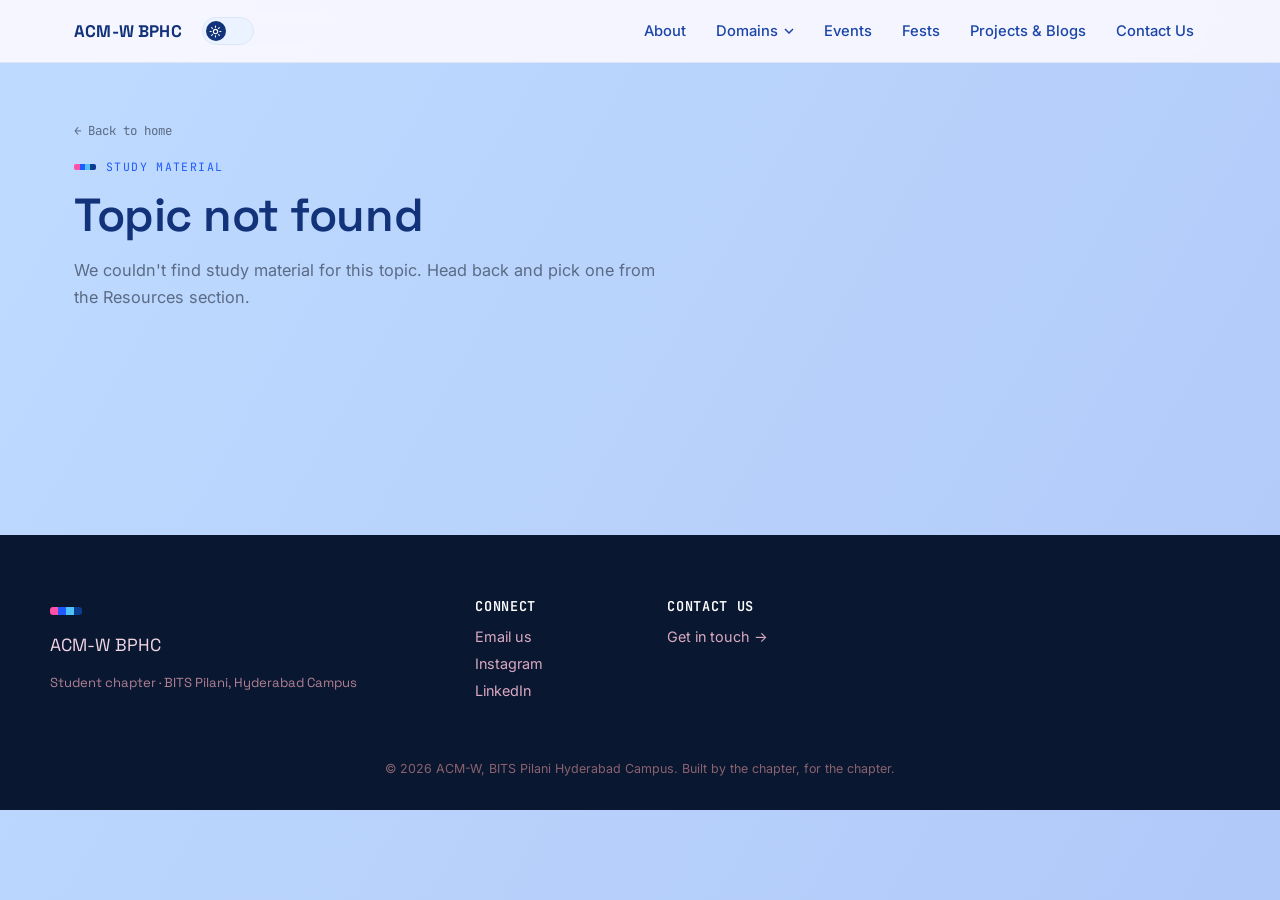
<file: stud.html>
<!DOCTYPE html>
<html lang="en">
<head>
<meta charset="UTF-8">
<meta name="viewport" content="width=device-width, initial-scale=1.0">
<title id="pageTitle">Study Material · ACM-W BPHC</title>
<meta name="description" content="ACM-W BPHC — study material.">
<link rel="preconnect" href="https://fonts.googleapis.com">
<link href="https://fonts.googleapis.com/css2?family=Fraunces:ital,opsz,wght@0,9..144,400;0,9..144,600;0,9..144,700;1,9..144,500&family=Inter:wght@400;500;600;700&family=JetBrains+Mono:wght@400;500;600&family=Space+Grotesk:wght@500;600;700&display=swap" rel="stylesheet">
<link rel="stylesheet" href="style.css">
<link rel="stylesheet" href="domain-page.css">
<script>
  (function(){
    var saved = localStorage.getItem("acmw-theme");
    var theme = saved || (window.matchMedia("(prefers-color-scheme: dark)").matches ? "dark" : "light");
    document.documentElement.setAttribute("data-theme", theme);
  })();
</script>
</head>
<body>
<div class="site-bg" aria-hidden="true"></div>

<header class="site-header" id="top">
  <div class="nav-wrap">
    <div class="nav-right">
      <a class="brand" href="index.html">
        <span class="brand-suffix">ACM-W BPHC</span>
      </a>

      <div class="header-actions">
        <button class="theme-toggle" id="themeToggle" type="button" aria-label="Switch to dark mode" aria-pressed="false">
          <span class="toggle-knob">
            <svg class="icon-sun" viewBox="0 0 24 24" fill="none" stroke="currentColor" stroke-width="2" stroke-linecap="round"><circle cx="12" cy="12" r="4"/><path d="M12 2v2M12 20v2M4.9 4.9l1.4 1.4M17.7 17.7l1.4 1.4M2 12h2M20 12h2M4.9 19.1l1.4-1.4M17.7 6.3l1.4-1.4"/></svg>
            <svg class="icon-moon" viewBox="0 0 24 24" fill="currentColor"><path d="M20.4 14.7A8.5 8.5 0 0 1 9.3 3.6a.5.5 0 0 0-.6-.7A9.5 9.5 0 1 0 21.1 15.3a.5.5 0 0 0-.7-.6Z"/></svg>
          </span>
        </button>

        <button class="nav-toggle" id="navToggle" aria-label="Toggle menu" aria-expanded="false">
          <span></span><span></span><span></span>
        </button>
      </div>
    </div>

    <nav class="main-nav" id="mainNav">
      <a href="index.html#about" class="nav-link">About</a>

      <div class="nav-dropdown">
        <button class="nav-link nav-drop-btn" id="domainsBtn" aria-haspopup="true" aria-expanded="false">Domains <svg width="10" height="6" viewBox="0 0 10 6"><path d="M1 1L5 5L9 1" stroke="currentColor" stroke-width="1.5" fill="none"/></svg></button>
        <div class="dropdown-panel" id="domainsPanel">
          <a href="index.html#domain-technical"><strong>Technical</strong><span>Workshops, project squads, open-source sprints and the tech behind chapter tools.</span></a>
          <a href="index.html#domain-corporate"><strong>Corporate & Sponsorship</strong><span>Partnerships, sponsorships and industry connects that fund and power our events.</span></a>
          <a href="index.html#domain-design"><strong>Design</strong><span>Visual identity, event collateral, posters, merchandise and everything on-brand.</span></a>
          <a href="index.html#domain-content"><strong>Content & Media</strong><span>Copywriting, photography, reels and the chapter's blog & newsletter.</span></a>
          <a href="index.html#domain-outreach"><strong>Marketing & Outreach</strong><span>Growing the community — social media, campus outreach and inter-college relations.</span></a>
          <a href="index.html#domain-management"><strong>Management & Events</strong><span>Logistics, budgets, venue bookings and making sure every event actually happens.</span></a>
        </div>
      </div>

      <a href="index.html#events" class="nav-link">Events</a>
      <a href="index.html#fests" class="nav-link">Fests</a>
      <a href="index.html#projects" class="nav-link">Projects &amp; Blogs</a>
      <a href="index.html#contact" class="nav-link">Contact Us</a>
    </nav>
  </div>
</header>

<main>
  <section class="page-hero">
    <a href="#" id="backToDomain" class="back-link">← Back to Machine Learning &amp; AI</a>
    <p class="eyebrow"><span class="bars bars--xs"></span> STUDY MATERIAL</p>
    <h1 class="page-hero-title" id="topicTitle">Loading…</h1>
    <p class="page-hero-sub" id="topicIntro"></p>
  </section>

  <section class="section">
    <div class="section-inner">
      <article class="study-content" id="topicContent"></article>
    </div>
  </section>
</main>

<footer class="site-footer">
  <div class="footer-inner">
    <div class="footer-brand">
      <span class="bars bars--sm"></span>
      <p>ACM-W BPHC</p>
      <p class="muted">Student chapter · BITS Pilani, Hyderabad Campus</p>
    </div>
    <div class="footer-links">
      <div>
        <h4>Connect</h4>
        <a href="mailto:acmw@hyderabad.bits-pilani.ac.in">Email us</a>
        <a href="#" target="_blank" rel="noopener">Instagram</a>
        <a href="#" target="_blank" rel="noopener">LinkedIn</a>
      </div>
      <div>
        <h4>Contact Us</h4>
        <a href="index.html#contact">Get in touch →</a>
      </div>
    </div>
  </div>
  <p class="footer-copy">© <span id="year"></span> ACM-W, BITS Pilani Hyderabad Campus. Built by the chapter, for the chapter.</p>
</footer>

<script src="domain-page.js"></script>
<script src="study.js"></script>
</body>
</html>
</file>
<file: style.css>
/* =====================================================
   ACM-W BPHC — Design tokens
   Palette matched to the acm-w logo mark: blue and pink
   accents on a deep-navy + white base.
   ===================================================== */
:root{
  --ink:        #12327A;
  --ink-soft:   #1B45A8;
  --paper:      #FFFFFF;
  --paper-tint: #EAF3FF;
  --surface:    #FFFFFF;
  --header-bg:  rgba(251,249,255,0.9);
  --magenta:    #FF4FA6;
  --violet:     #1E5AFF;
  --amber:      #4FC3F7;
  --teal:       #0B3D91;
  --muted:      #5B6B85;
  --line:       #DCE7F5;
  --line-dark:  rgba(255,255,255,0.14);
  --shadow:     rgba(11,11,13,0.09);
  --cube-blue:  #BFDBFF;
  --cube-white: #F5F9FF;
  --cube-pink:  #F8CBE4;
  --grad-1:     #BFDBFF;
  --grad-2:     #A9BFF5;
  --grad-3:     #E3B8DC;
  --grad-4:     #B3A8EC;

  /* Fixed-dark tokens: chips like the terminal, footer, and fest
     cards are designed as dark navy panels with light text baked
     in — they stay this way in both themes rather than inverting. */
  --navy-fixed:      #0A1730;
  --navy-fixed-soft: #142A4E;

  --font-display: 'Space Grotesk', 'Poppins', sans-serif;
  --font-accent: 'Fraunces', serif;
  --font-body: 'Inter', sans-serif;
  --font-mono: 'JetBrains Mono', monospace;

  --radius: 14px;
  --container: 1180px;
}

/* ---------- dark mode ---------- */
html[data-theme="dark"]{
  --ink:        #F3F6FF;
  --ink-soft:   #C9D6F5;
  --paper:      #0A1730;
  --paper-tint: rgba(255,255,255,0.06);
  --surface:    #12275A;
  --header-bg:  rgba(9,19,40,0.86);
  --violet:     #6E93FF;
  --teal:       #45D6C9;
  --muted:      #93A3C6;
  --line:       rgba(255,255,255,0.14);
  --shadow:     rgba(0,0,0,0.35);
  --grad-1:     #2A3F72;
  --grad-2:     #3B3873;
  --grad-3:     #5C2F55;
  --grad-4:     #3A2F6E;
}
html{transition:background 0.25s ease;}
body{transition:background 0.25s ease, color 0.25s ease;}
.site-header, .domain-panel, .calendar-card, .testimonial-card, .project-card,
.quicklink-card, .senate-card, .filter-chip, .modal, .btn--small, .domain-crumb,
.icon-btn, .domain-tab{
  transition:background 0.25s ease, border-color 0.25s ease, color 0.25s ease;
}

*{box-sizing:border-box;}
html{scroll-behavior:smooth;}
body{
  margin:0;
  font-family:var(--font-body);
  color:var(--ink);
  background:var(--paper);
  -webkit-font-smoothing:antialiased;
}
h1,h2,h3,h4{font-family:var(--font-display); margin:0; line-height:1.1; font-weight:600; letter-spacing:-0.01em;}
p{margin:0 0 1em; color:var(--muted); line-height:1.65;}
a{color:inherit;}
ul{margin:0; padding:0; list-style:none;}
button{font-family:inherit; cursor:pointer;}
@media (prefers-reduced-motion: reduce){
  html{scroll-behavior:auto;}
  *{animation-duration:0.001ms !important; transition-duration:0.001ms !important;}
}

/* ---------- signature bar motif ---------- */
.bars{
  display:inline-flex;
  height:10px;
  width:44px;
  border-radius:3px;
  overflow:hidden;
  flex-shrink:0;
}
.bars::before, .bars::after{content:'';}
.bars{background:linear-gradient(90deg,
  var(--magenta) 0 25%, var(--violet) 25% 50%,
  var(--amber) 50% 75%, var(--teal) 75% 100%);}
.bars--sm{width:32px; height:8px;}
.bars--xs{width:22px; height:6px; border-radius:2px;}
.section-bars{display:flex; justify-content:center; padding:0; margin:0;}
.section-bars .bars{width:120px; height:4px; border-radius:0;}

/* ---------- header / nav ---------- */
.site-header{
  position:sticky; top:0; z-index:50;
  background:var(--header-bg);
  backdrop-filter:blur(10px);
  border-bottom:1px solid var(--line);
}
.nav-wrap{
  max-width:var(--container); margin:0 auto; padding:14px 24px;
  display:flex; align-items:center; justify-content:space-between; gap:24px;
}
.brand{display:flex; align-items:center; gap:10px; text-decoration:none;}
.nav-right{display:flex; align-items:center; gap:20px;}
.brand-suffix{
  font-family:var(--font-display); font-weight:700; font-size:1.05rem;
  color:var(--ink); letter-spacing:0.01em;
  opacity:0; animation:fadeIn 0.7s ease 0.15s forwards;
}
@keyframes fadeIn{ from{opacity:0;} to{opacity:1;} }

/* ---------- theme toggle ---------- */
.theme-toggle{
  position:relative; display:inline-flex; align-items:center;
  width:52px; height:28px; padding:3px; border-radius:999px; flex-shrink:0;
  border:1px solid var(--line); background:var(--paper-tint);
  transition:background 0.2s ease, border-color 0.2s ease;
}
.theme-toggle .toggle-knob{
  width:20px; height:20px; border-radius:50%; background:var(--ink);
  display:flex; align-items:center; justify-content:center; color:var(--paper);
  transform:translateX(0); transition:transform 0.25s cubic-bezier(.22,1,.36,1), background 0.2s ease;
}
html[data-theme="dark"] .theme-toggle .toggle-knob{transform:translateX(24px);}
.theme-toggle svg{width:13px; height:13px;}
.theme-toggle .icon-moon{display:none;}
html[data-theme="dark"] .theme-toggle .icon-sun{display:none;}
html[data-theme="dark"] .theme-toggle .icon-moon{display:block;}
.theme-toggle:hover{border-color:var(--violet);}
.main-nav{display:flex; align-items:center; gap:6px; flex-wrap:wrap;}
.nav-link{
  font-size:0.92rem; font-weight:500; text-decoration:none; color:var(--ink-soft);
  padding:8px 12px; border-radius:8px; display:inline-flex; align-items:center; gap:6px;
  background:none; border:none; transition:background 0.15s ease, color 0.15s ease;
}
.nav-link:hover{background:var(--paper-tint); color:var(--magenta);}
.nav-dropdown{position:relative;}
.dropdown-panel{
  position:absolute; top:calc(100% + 10px); left:50%; transform:translateX(-50%);
  background:var(--paper); border:1px solid var(--line); border-radius:var(--radius);
  box-shadow:0 18px 40px rgba(11,11,13,0.14);
  min-width:260px; padding:8px; display:none; flex-direction:column; gap:2px;
}
.dropdown-panel.is-open{display:flex;}
.dropdown-panel a{
  display:flex; flex-direction:column; padding:10px 12px; border-radius:8px; text-decoration:none;
}
.dropdown-panel a:hover{background:var(--paper-tint);}
.dropdown-panel a strong{font-size:0.9rem; color:var(--ink);}
.dropdown-panel a span{font-size:0.78rem; color:var(--muted);}
.header-actions{display:flex; align-items:center; gap:10px;}
.nav-toggle{
  display:none; flex-direction:column; gap:4px; background:none; border:none; padding:8px;
}
.nav-toggle span{width:22px; height:2px; background:var(--ink); border-radius:2px;}

.btn{
  font-family:var(--font-mono); font-size:0.8rem; font-weight:500; letter-spacing:0.02em;
  border-radius:999px; padding:11px 20px; border:1px solid transparent; text-decoration:none;
  display:inline-flex; align-items:center; gap:8px; transition:transform 0.15s ease, background 0.15s ease, border-color .15s ease;
}
.btn:active{transform:scale(0.97);}
.btn--primary{background:var(--ink); color:var(--paper);}
.btn--primary:hover{background:var(--magenta);}
.btn--ghost{border-color:var(--line); color:var(--ink);}
.btn--ghost:hover{border-color:var(--magenta); color:var(--magenta);}
.btn--edit{border:1px dashed var(--violet); color:var(--violet); background:none; margin-left:4px;}
.btn--edit.is-on{background:var(--violet); color:#fff; border-style:solid;}
.btn--small{font-size:0.72rem; padding:8px 14px; border:1px solid var(--line); background:var(--surface); color:var(--ink);}
.btn--small:hover{border-color:var(--magenta); color:var(--magenta);}
.btn--danger{border-color:var(--magenta); color:var(--magenta); background:none;}

/* ---------- hero ---------- */
.hero{
  position:relative;
  max-width:1180px; margin:0 auto; padding:56px 24px;
  min-height:calc(100vh - 68px);
  display:flex; align-items:center; justify-content:center;
}
.site-bg{
  position:fixed; inset:0;
  z-index:-1;
  pointer-events:none;
  background:linear-gradient(120deg, var(--grad-1) 0%, var(--grad-2) 38%, var(--grad-3) 62%, var(--grad-4) 82%, var(--grad-1) 100%);
  background-size:400% 400%;
  animation:heroGradientFlow 24s ease-in-out infinite;
}
@keyframes heroGradientFlow{
  0%{background-position:0% 50%;}
  50%{background-position:100% 50%;}
  100%{background-position:0% 50%;}
}
.hero-inner{
  position:relative; z-index:1;
  width:100%;
  display:grid;
  grid-template-columns:1.15fr 0.85fr;
  align-items:center;
  gap:40px;
}
@keyframes heroRise{
  from{opacity:0; transform:translateY(26px);}
  to{opacity:1; transform:translateY(0);}
}
.eyebrow{
  font-family:var(--font-mono); font-size:0.72rem; letter-spacing:0.12em; color:var(--violet);
  display:flex; align-items:center; gap:10px; margin-bottom:14px; text-transform:uppercase;
}
.hero-copy{text-align:left;}
.hero-heading{
  font-size:clamp(2rem, 3.6vw, 3.1rem); letter-spacing:-0.01em; color:var(--ink);
  opacity:0; animation:heroRise 0.75s ease 0.2s forwards;
}
.hero-tagline{
  font-family:var(--font-mono); font-size:1.35rem; letter-spacing:0.04em; text-transform:uppercase;
  color:var(--ink); font-weight:700; margin:16px 0 0;
  opacity:0; animation:heroRise 0.7s ease 0.4s forwards;
}
.hero-mission{
  font-size:1.02rem; max-width:52ch; margin:18px 0 0;
  opacity:0; animation:heroRise 0.7s ease 0.58s forwards;
}
.hero-mission strong{color:var(--ink); font-family:var(--font-display); font-weight:600;}
.hero-vision{
  font-size:1.02rem; max-width:52ch; margin:12px 0 0;
  opacity:0; animation:heroRise 0.7s ease 0.74s forwards;
}
.hero-vision strong{color:var(--ink); font-family:var(--font-display); font-weight:600;}
.hero-learn-more{
  display:inline-flex; align-items:center; gap:6px;
  font-family:var(--font-mono); font-size:0.9rem; font-weight:600;
  color:var(--ink); text-decoration:none; margin-top:20px;
  opacity:0; animation:heroRise 0.7s ease 0.9s forwards;
}
.hero-learn-more:hover{color:var(--violet);}
.hero-accent{color:var(--magenta); font-family:var(--font-accent); font-style:italic; font-weight:500;}
.hero-visual{
  display:flex; align-items:center; justify-content:flex-end;
  opacity:0; animation:heroRise 0.8s ease 0.3s forwards;
}
.hero-logo-wrap{margin:0;}

.hero-logo-scene{
  width:fit-content;
  margin:0 auto;
  transform:rotate(45deg);
}
.hero-logo-float{
  position:relative;
  display:block;
  -webkit-perspective:900px;
  perspective:900px;
  animation:heroLogoFloat 5.5s ease-in-out 1.5s infinite;
}
.hero-logo-glow{
  position:absolute;
  inset:-8%;
  z-index:0;
  border-radius:0;
  background:radial-gradient(circle, rgba(30,90,255,0.5) 0%, rgba(255,79,166,0.28) 45%, transparent 72%);
  filter:blur(20px);
  animation:heroLogoGlow 3.4s ease-in-out 1.5s infinite;
  pointer-events:none;
}
.hero-logo-cube{
  --cube-size: clamp(170px, 26vw, 280px);
  position:relative;
  z-index:1;
  width:var(--cube-size); height:var(--cube-size);
  margin:0 auto;
  -webkit-transform-style:preserve-3d;
  transform-style:preserve-3d;
  cursor:grab;
  touch-action:none;
  -webkit-user-select:none;
  user-select:none;
  animation:cubeSpinIn 1.3s cubic-bezier(.22,1,.36,1) 0.15s both;
}
.hero-logo-cube.is-dragging{cursor:grabbing;}
.cube-face{
  position:absolute; inset:0;
  display:flex; align-items:center; justify-content:center;
  -webkit-backface-visibility:hidden;
  backface-visibility:hidden;
  box-shadow:inset 0 0 0 1px rgba(255,255,255,0.18);
}
.cube-front{background:var(--surface); box-shadow:inset 0 0 0 1px var(--line); -webkit-transform:translateZ(calc(var(--cube-size) / 2)); transform:translateZ(calc(var(--cube-size) / 2));}
.cube-back{background:linear-gradient(135deg,var(--cube-blue),var(--cube-white)); -webkit-transform:rotateY(180deg) translateZ(calc(var(--cube-size) / 2)); transform:rotateY(180deg) translateZ(calc(var(--cube-size) / 2));}
.cube-right{background:linear-gradient(150deg,var(--cube-white),var(--cube-blue)); -webkit-transform:rotateY(90deg) translateZ(calc(var(--cube-size) / 2)); transform:rotateY(90deg) translateZ(calc(var(--cube-size) / 2));}
.cube-left{background:linear-gradient(120deg,var(--cube-blue),var(--cube-pink)); -webkit-transform:rotateY(-90deg) translateZ(calc(var(--cube-size) / 2)); transform:rotateY(-90deg) translateZ(calc(var(--cube-size) / 2));}
.cube-top{background:linear-gradient(135deg,var(--cube-white),var(--cube-blue)); -webkit-transform:rotateX(90deg) translateZ(calc(var(--cube-size) / 2)); transform:rotateX(90deg) translateZ(calc(var(--cube-size) / 2));}
.cube-bottom{background:linear-gradient(135deg,var(--cube-pink),var(--cube-blue)); -webkit-transform:rotateX(-90deg) translateZ(calc(var(--cube-size) / 2)); transform:rotateX(-90deg) translateZ(calc(var(--cube-size) / 2));}

.cube-label{
  font-family:var(--font-display); font-weight:600; color:#12327A;
  font-size:0.82rem; line-height:1.2; text-align:center; padding:0 10px;
  pointer-events:none;
}
.cube-label--mono{
  font-family:var(--font-mono); font-weight:500; font-size:0.7rem;
  letter-spacing:-0.01em; word-break:break-word;
}

.hero-logo{
  display:block; max-width:76%; max-height:76%; width:auto; height:auto;
  background:transparent;
  pointer-events:none;
  transform:rotate(-45deg);
}

@keyframes cubeSpinIn{
  0%{transform:rotateX(-30deg) rotateY(-340deg) scale(0.45);}
  100%{transform:rotateX(-16deg) rotateY(0deg) scale(1);}
}
@keyframes heroLogoFloat{
  0%,100%{transform:translateY(0);}
  50%{transform:translateY(-9px);}
}
@keyframes heroLogoGlow{
  0%,100%{opacity:0.55; transform:scale(0.92);}
  50%{opacity:0.95; transform:scale(1.08);}
}

/* ---------- sections ---------- */
.section{padding:84px 24px;}
.section--tinted{background:var(--paper-tint);}
.section-inner{max-width:var(--container); margin:0 auto;}
.section-title{font-size:clamp(1.6rem, 3vw, 2.3rem); margin-bottom:18px; color:var(--ink);}
.section-lede{max-width:58ch; margin-bottom:32px; font-size:1.02rem;}
.section-head-row{display:flex; justify-content:space-between; align-items:flex-end; gap:16px; flex-wrap:wrap;}
.text-link{color:var(--magenta); font-weight:600; text-decoration:none; font-size:0.95rem;}

/* ---------- about ---------- */
.about-grid{display:grid; grid-template-columns:1.3fr 1fr; gap:56px; margin-top:8px;}
.about-values li{display:flex; gap:14px; margin-bottom:26px;}
.about-values strong{display:block; font-family:var(--font-display); font-size:1.05rem; margin-bottom:4px;}
.about-values p{margin:0; font-size:0.92rem;}

/* ---------- domains ---------- */
.domain-tabs{display:flex; flex-wrap:wrap; gap:10px; margin-bottom:28px;}
.domain-tab{
  font-family:var(--font-mono); font-size:0.82rem; padding:10px 16px; border-radius:999px;
  border:1px solid var(--line); background:var(--surface); color:var(--ink-soft);
}
.domain-tab.is-active{background:var(--ink); color:var(--paper); border-color:var(--ink);}
.domain-panel{background:var(--surface); border:1px solid var(--line); border-radius:var(--radius); padding:32px; box-shadow:0 12px 30px var(--shadow);}
.domain-panel-head h3{font-size:1.4rem; margin-bottom:8px;}
.domain-panel-head p{max-width:60ch;}
.subtabs{display:flex; gap:4px; margin:20px 0 24px; border-bottom:1px solid var(--line);}
.subtab{
  background:none; border:none; padding:10px 6px; margin-right:22px; font-size:0.88rem; font-weight:600;
  color:var(--muted); border-bottom:2px solid transparent; margin-bottom:-1px;
}
.subtab.is-active{color:var(--magenta); border-bottom-color:var(--magenta);}

.bulletin-item{display:flex; gap:14px; padding:14px 0; border-bottom:1px solid var(--line);}
.bulletin-item:last-child{border-bottom:none;}
.bulletin-tag{font-family:var(--font-mono); font-size:0.68rem; text-transform:uppercase; letter-spacing:0.05em; color:var(--violet); background:var(--paper-tint); padding:4px 8px; border-radius:6px; height:fit-content; white-space:nowrap;}
.bulletin-item h4{font-size:0.98rem; margin-bottom:4px;}
.bulletin-item p{margin:0; font-size:0.88rem;}
.bulletin-item time{font-family:var(--font-mono); font-size:0.72rem; color:var(--muted);}

.task-row{display:grid; grid-template-columns:auto 1fr auto auto; gap:16px; align-items:center; padding:12px 0; border-bottom:1px solid var(--line); font-size:0.9rem;}
.task-row:last-child{border-bottom:none;}
.task-status{width:10px; height:10px; border-radius:50%; background:var(--line);}
.task-status.todo{background:var(--amber);}
.task-status.doing{background:var(--violet);}
.task-status.done{background:var(--teal);}
.task-owner{font-family:var(--font-mono); font-size:0.75rem; color:var(--muted);}
.task-due{font-family:var(--font-mono); font-size:0.75rem; color:var(--ink-soft); white-space:nowrap;}

.progress-item{margin-bottom:22px;}
.progress-item:last-child{margin-bottom:0;}
.progress-top{display:flex; justify-content:space-between; font-size:0.9rem; margin-bottom:8px;}
.progress-top strong{color:var(--ink);}
.progress-bar{height:8px; border-radius:6px; background:var(--paper-tint); overflow:hidden;}
.progress-fill{height:100%; background:linear-gradient(90deg,var(--magenta),var(--violet)); border-radius:6px;}

/* ---------- events ---------- */
.events-grid{display:grid; grid-template-columns:1fr 1fr; gap:40px; align-items:start;}
.calendar-card{background:var(--surface); border:1px solid var(--line); border-radius:var(--radius); padding:24px; box-shadow:0 12px 30px var(--shadow);}
.cal-head{display:flex; align-items:center; justify-content:space-between; margin-bottom:16px;}
.cal-head button{background:var(--paper-tint); border:none; width:32px; height:32px; border-radius:8px; font-size:1.1rem; color:var(--ink);}
.cal-head h3{font-size:1.05rem;}
.cal-weekdays{display:grid; grid-template-columns:repeat(7,1fr); text-align:center; font-family:var(--font-mono); font-size:0.7rem; color:var(--muted); margin-bottom:6px;}
.cal-grid{display:grid; grid-template-columns:repeat(7,1fr); gap:4px;}
.cal-day{
  aspect-ratio:1; display:flex; flex-direction:column; align-items:center; justify-content:center;
  border-radius:8px; font-size:0.82rem; background:none; border:none; color:var(--ink-soft); position:relative;
}
.cal-day.is-blank{visibility:hidden;}
.cal-day.has-event::after{content:''; width:5px; height:5px; border-radius:50%; background:var(--magenta); position:absolute; bottom:5px;}
.cal-day.is-today{background:var(--ink); color:var(--paper); font-weight:700;}
.cal-day:not(.is-today):hover{background:var(--paper-tint);}
.cal-hint{font-size:0.78rem; margin:14px 0 0;}
.list-heading{font-size:1.05rem; margin-bottom:16px;}
.event-card{display:flex; gap:16px; padding:16px 0; border-bottom:1px solid var(--line);}
.event-date{
  font-family:var(--font-mono); text-align:center; background:var(--paper-tint); border-radius:8px;
  padding:8px 10px; min-width:52px; height:fit-content;
}
.event-date .d{display:block; font-size:1.1rem; font-weight:700; color:var(--ink);}
.event-date .m{display:block; font-size:0.65rem; color:var(--muted); text-transform:uppercase;}
.event-card h4{font-size:0.95rem; margin-bottom:4px;}
.event-card p{margin:0; font-size:0.85rem;}
.event-type{display:inline-block; font-family:var(--font-mono); font-size:0.68rem; color:var(--teal); margin-top:6px;}
.day-detail{margin-top:20px; padding:16px; background:var(--paper-tint); border-radius:10px; font-size:0.88rem;}

/* ---------- fests ---------- */
.fests-grid{display:grid; grid-template-columns:repeat(auto-fit, minmax(280px,1fr)); gap:24px;}
.fest-card{
  background:var(--navy-fixed); color:#fff; border-radius:var(--radius); padding:28px; position:relative; overflow:hidden;
}
.fest-card::before{content:''; position:absolute; top:0; right:0; width:120px; height:120px; background:linear-gradient(135deg,var(--magenta),var(--violet)); opacity:0.35; border-radius:0 0 0 120px;}
.fest-card h3{font-size:1.3rem; margin-bottom:8px; position:relative;}
.fest-card p{color:#E8B8CE; position:relative; font-size:0.9rem;}
.fest-meta{font-family:var(--font-mono); font-size:0.72rem; color:var(--amber); position:relative; display:block; margin-top:14px;}

/* ---------- projects ---------- */
.filter-row{display:flex; gap:8px; flex-wrap:wrap; margin-bottom:28px;}
.filter-chip{font-family:var(--font-mono); font-size:0.76rem; padding:7px 14px; border-radius:999px; border:1px solid var(--line); background:var(--surface); color:var(--ink-soft);}
.filter-chip.is-active{background:var(--violet); color:#fff; border-color:var(--violet);}
.projects-grid{display:grid; grid-template-columns:repeat(auto-fit, minmax(300px,1fr)); gap:24px;}
.project-card{background:var(--surface); border:1px solid var(--line); border-radius:var(--radius); padding:24px; transition:transform 0.15s ease, box-shadow 0.15s ease;}
.project-card:hover{transform:translateY(-3px); box-shadow:0 16px 34px var(--shadow);}
.project-tag{font-family:var(--font-mono); font-size:0.68rem; color:var(--teal); text-transform:uppercase; letter-spacing:0.04em;}
.project-card h3{font-size:1.1rem; margin:8px 0 8px;}
.project-card p{font-size:0.88rem; margin-bottom:14px;}
.project-card a{font-size:0.85rem; font-weight:600; color:var(--magenta); text-decoration:none;}

/* ---------- testimonials ---------- */
.testimonials-track{display:grid; grid-template-columns:repeat(auto-fit, minmax(300px,1fr)); gap:22px;}
.testimonial-card{background:var(--surface); border:1px solid var(--line); border-radius:var(--radius); padding:26px; position:relative;}
.testimonial-quote{font-family:var(--font-accent); font-style:italic; font-size:1.05rem; color:var(--ink); margin-bottom:16px;}
.testimonial-person{display:flex; align-items:center; gap:12px;}
.avatar{width:38px; height:38px; border-radius:50%; background:linear-gradient(135deg,var(--magenta),var(--amber)); display:flex; align-items:center; justify-content:center; color:#fff; font-family:var(--font-mono); font-size:0.8rem; font-weight:600;}
.testimonial-person strong{display:block; font-size:0.9rem;}
.testimonial-person span{font-size:0.78rem; color:var(--muted);}
.card-edit-controls{position:absolute; top:16px; right:16px; display:flex; gap:6px;}
.icon-btn{width:26px; height:26px; border-radius:6px; border:1px solid var(--line); background:var(--surface); font-size:0.8rem; display:flex; align-items:center; justify-content:center; color:var(--muted);}
.icon-btn:hover{border-color:var(--magenta); color:var(--magenta);}

/* ---------- senate ---------- */
.senate-grid{display:grid; grid-template-columns:repeat(auto-fit, minmax(220px,1fr)); gap:22px;}
.senate-card{background:var(--surface); border:1px solid var(--line); border-radius:var(--radius); padding:22px; text-align:center; position:relative;}
.senate-avatar{
  width:80px; height:80px; margin:0 auto 14px; border-radius:50%;
  display:block; object-fit:cover; object-position:center top;
  border:2px solid var(--line);
}
.senate-card h4{font-size:1rem; margin-bottom:4px;}
.senate-role{font-family:var(--font-mono); font-size:0.72rem; color:var(--magenta); text-transform:uppercase; letter-spacing:0.04em; display:block; margin-bottom:6px;}
.senate-domain{font-size:0.8rem;}

/* ---------- editable-only visibility ---------- */
.editable-only{display:none;}
body.edit-mode .editable-only{display:inline-flex;}
body.edit-mode .card-edit-controls{display:flex;}
.card-edit-controls{display:none;}

/* ---------- modal ---------- */
.modal-overlay{
  position:fixed; inset:0; background:rgba(11,11,13,0.5); display:flex; align-items:center; justify-content:center;
  z-index:100; padding:20px;
}
.modal{background:var(--surface); border-radius:var(--radius); padding:30px; max-width:440px; width:100%; position:relative; max-height:90vh; overflow:auto;}
.modal-close{position:absolute; top:14px; right:16px; background:none; border:none; font-size:1.3rem; color:var(--muted);}
.modal h3{font-size:1.2rem; margin-bottom:18px;}
.field{margin-bottom:14px;}
.field label{display:block; font-size:0.8rem; font-weight:600; margin-bottom:6px; color:var(--ink-soft);}
.field input, .field textarea, .field select{
  width:100%; padding:10px 12px; border:1px solid var(--line); border-radius:8px; font-family:inherit; font-size:0.9rem; background:var(--surface); color:var(--ink);
}
.field textarea{resize:vertical; min-height:70px;}
.modal-actions{display:flex; gap:10px; margin-top:20px;}
.contact-form{max-width:480px; margin-top:48px;}
.contact-form textarea{min-height:120px;}

/* ---------- footer ---------- */
.site-footer{background:var(--navy-fixed); color:#F0D6E4; padding:64px 24px 30px;}
.footer-inner{max-width:var(--container); margin:0 auto; display:grid; grid-template-columns:1fr 2fr; gap:48px;}
.footer-brand p{color:#F0D6E4; margin:12px 0 2px; font-family:var(--font-display); font-size:1.1rem;}
.footer-brand .muted{color:#B08094; font-size:0.82rem;}
.footer-links{display:grid; grid-template-columns:repeat(2,1fr); gap:24px; max-width:360px;}
.footer-links h4{color:#fff; font-size:0.85rem; margin-bottom:14px; font-family:var(--font-mono); text-transform:uppercase; letter-spacing:0.05em;}
.footer-links a{display:block; color:#D9A9C2; text-decoration:none; font-size:0.9rem; margin-bottom:10px;}
.footer-links a:hover{color:var(--amber);}
.footer-copy{text-align:center; color:#8A6270; font-size:0.78rem; margin:50px 0 0;}

/* ---------- page switching (tabs act like pages) ---------- */
.page{display:none;}
.page.is-active{display:block;}

/* ---------- nav active state ---------- */
.nav-link.is-active{color:var(--magenta); background:var(--paper-tint);}
.dropdown-panel a.is-active strong{color:var(--magenta);}

/* ---------- page hero (subpages) ---------- */
.page-hero{max-width:var(--container); margin:0 auto; padding:56px 24px 40px;}
.page-hero .eyebrow{justify-content:flex-start;}
.page-hero-title{font-size:clamp(2rem, 4vw, 2.9rem); color:var(--ink);}
.page-hero-sub{max-width:60ch; margin-top:16px; font-size:1.02rem;}
.back-link{display:inline-flex; align-items:center; gap:6px; font-family:var(--font-mono); font-size:0.78rem; color:var(--muted); text-decoration:none; margin-bottom:18px;}
.back-link:hover{color:var(--magenta);}

/* ---------- home quick-links to other pages ---------- */
.quicklinks-grid{display:grid; grid-template-columns:repeat(auto-fit, minmax(220px,1fr)); gap:20px;}
.quicklink-card{
  display:flex; flex-direction:column; gap:10px; background:var(--surface); border:1px solid var(--line);
  border-radius:var(--radius); padding:26px; text-decoration:none; color:inherit;
  transition:transform 0.15s ease, box-shadow 0.15s ease, border-color 0.15s ease;
}
.quicklink-card:hover{transform:translateY(-4px); box-shadow:0 20px 40px var(--shadow); border-color:var(--magenta);}
.quicklink-num{font-family:var(--font-mono); font-size:0.72rem; color:var(--magenta); letter-spacing:0.08em;}
.quicklink-card h3{font-size:1.15rem;}
.quicklink-card p{font-size:0.88rem; margin-bottom:0;}
.quicklink-arrow{margin-top:auto; font-family:var(--font-mono); font-size:0.8rem; color:var(--ink); display:inline-flex; align-items:center; gap:6px;}
.quicklink-card:hover .quicklink-arrow{color:var(--magenta);}

/* ---------- domain cross-links (used on domain pages) ---------- */
.domain-crumbs{display:flex; flex-wrap:wrap; gap:10px; margin-top:26px;}
.domain-crumb{
  font-family:var(--font-mono); font-size:0.78rem; padding:9px 15px; border-radius:999px;
  border:1px solid var(--line); background:var(--surface); color:var(--ink-soft); text-decoration:none;
}
.domain-crumb.is-current{background:var(--ink); color:var(--paper); border-color:var(--ink);}
.domain-crumb:hover:not(.is-current){border-color:var(--magenta); color:var(--magenta);}

/* ---------- scroll-reveal (driven by IntersectionObserver in script.js) ---------- */
.reveal{opacity:0; transform:translateY(26px); transition:opacity 0.7s ease, transform 0.7s ease;}
.reveal.is-visible{opacity:1; transform:translateY(0);}

/* ---------- responsive ---------- */
@media (max-width: 900px){
  .hero{padding-top:48px;}
  .hero-inner{grid-template-columns:1fr; text-align:center; gap:20px;}
  .hero-copy{text-align:center;}
  .hero-mission, .hero-vision, .hero-learn-more{margin-left:auto; margin-right:auto;}
  .hero-visual{order:-1;}
  .about-grid, .events-grid{grid-template-columns:1fr;}
  .footer-inner{grid-template-columns:1fr; gap:32px;}
  .footer-links{grid-template-columns:1fr 1fr;}
}
@media (max-width: 760px){
  .nav-toggle{display:flex;}
  .main-nav{
    position:absolute; top:100%; left:0; right:0; background:var(--paper); border-bottom:1px solid var(--line);
    flex-direction:column; align-items:stretch; padding:12px 24px 20px; display:none; gap:2px;
  }
  .main-nav.is-open{display:flex;}
  .nav-dropdown{width:100%;}
  .dropdown-panel{position:static; transform:none; box-shadow:none; width:100%; margin-top:4px;}
  .btn--edit{margin-left:0; margin-top:6px;}
}
</file>
<file: domain-page.css>
/* =====================================================
   ACM-W BPHC — domain subject-page components
   (Resources, Project flip cards, Mentors, Study page)
   Loaded after style.css — reuses its tokens/variables
   so this automatically matches light/dark theme.
   ===================================================== */

/* ---------- resources (topic cards) ---------- */
.resources-grid{
  display:grid;
  grid-template-columns:repeat(auto-fit, minmax(240px,1fr));
  gap:22px;
}
.resource-card{
  display:flex; flex-direction:column; gap:8px;
  background:var(--surface); border:1px solid var(--line); border-radius:var(--radius);
  padding:26px; text-decoration:none; color:inherit;
  transition:transform 0.15s ease, box-shadow 0.15s ease, border-color 0.15s ease;
}
.resource-card:hover{
  transform:translateY(-4px);
  box-shadow:0 16px 34px var(--shadow);
  border-color:var(--magenta);
}
.resource-icon{
  font-family:var(--font-mono); font-size:0.72rem; color:var(--magenta);
  text-transform:uppercase; letter-spacing:0.05em;
}
.resource-card h3{font-size:1.05rem;}
.resource-card p{font-size:0.88rem; margin-bottom:0;}
.resource-arrow{
  margin-top:auto; font-family:var(--font-mono); font-size:0.8rem; color:var(--ink);
  display:inline-flex; align-items:center; gap:6px;
}
.resource-card:hover .resource-arrow{color:var(--magenta);}

/* ---------- project flip cards ---------- */
.flip-grid{
  display:grid;
  grid-template-columns:repeat(auto-fit, minmax(260px,1fr));
  gap:26px;
}
.flip-card{
  background:transparent;
  perspective:1200px;
  height:320px;
}
.flip-card-inner{
  position:relative; width:100%; height:100%;
  transition:transform 0.6s cubic-bezier(.22,1,.36,1);
  transform-style:preserve-3d;
  border-radius:var(--radius);
  box-shadow:0 12px 30px var(--shadow);
  cursor:pointer;
}
.flip-card.is-flipped .flip-card-inner{transform:rotateY(180deg);}
.flip-front,.flip-back{
  position:absolute; inset:0;
  -webkit-backface-visibility:hidden; backface-visibility:hidden;
  border-radius:var(--radius); overflow:hidden;
  display:flex; flex-direction:column;
}
.flip-front{background:var(--surface); border:1px solid var(--line);}
.flip-front img{width:100%; height:68%; object-fit:cover; display:block;}
.flip-front h3{padding:16px 16px 0; font-size:1.05rem; color:var(--ink);}
.flip-back{
  background:var(--navy-fixed); color:#fff;
  transform:rotateY(180deg);
  padding:26px; justify-content:center;
}
.flip-back h4{color:#fff; font-size:1rem; margin-bottom:10px;}
.flip-back p{color:#D9A9C2; font-size:0.86rem; margin:0;}
.flip-card:focus-visible .flip-card-inner{outline:2px solid var(--violet); outline-offset:3px;}

/* ---------- mentors ---------- */
.mentors-grid{
  display:grid;
  grid-template-columns:repeat(auto-fit, minmax(200px,1fr));
  gap:20px;
}
.mentor-card{
  background:var(--surface); border:1px solid var(--line); border-radius:var(--radius);
  padding:22px; text-align:center;
}
.mentor-avatar{
  width:64px; height:64px; border-radius:50%; margin:0 auto 12px;
  background:linear-gradient(135deg,var(--magenta),var(--amber));
  display:flex; align-items:center; justify-content:center; color:#fff;
  font-family:var(--font-mono); font-weight:600; font-size:0.85rem;
}
.mentor-card h4{font-size:0.98rem; margin-bottom:4px;}
.mentor-role{
  font-family:var(--font-mono); font-size:0.72rem; color:var(--magenta);
  text-transform:uppercase; letter-spacing:0.04em;
}

/* ---------- centered page-hero variant ----------
   Used on domain pages that have no cube/illustration
   next to the intro text (unlike the homepage's hero),
   so the title + blurb are centered and widened to use
   the full container instead of hugging the left side. */
.page-hero--center{max-width:none; margin:0; padding-bottom:12px;}
.page-hero--center .page-hero-sub{
  max-width:70ch;
}

/* Resources is the first .section right after the hero on this
   page — trim its top padding so the hero doesn't feel so far
   from it (the default 84px top padding assumes a hero above it
   with its own bottom padding already, which stacks up too much
   space here). */
#resources{padding-top:32px;}

/* ---------- study material page ---------- */
.study-content{max-width:70ch; margin:0 auto;}
.study-content p{font-size:1rem; margin-bottom:1.2em;}
.study-content h2{font-size:1.3rem; color:var(--ink); margin:1.6em 0 0.6em;}
.study-content h2:first-child{margin-top:0;}

@media (max-width: 480px){
  .flip-card{height:360px;}
}
</file>
